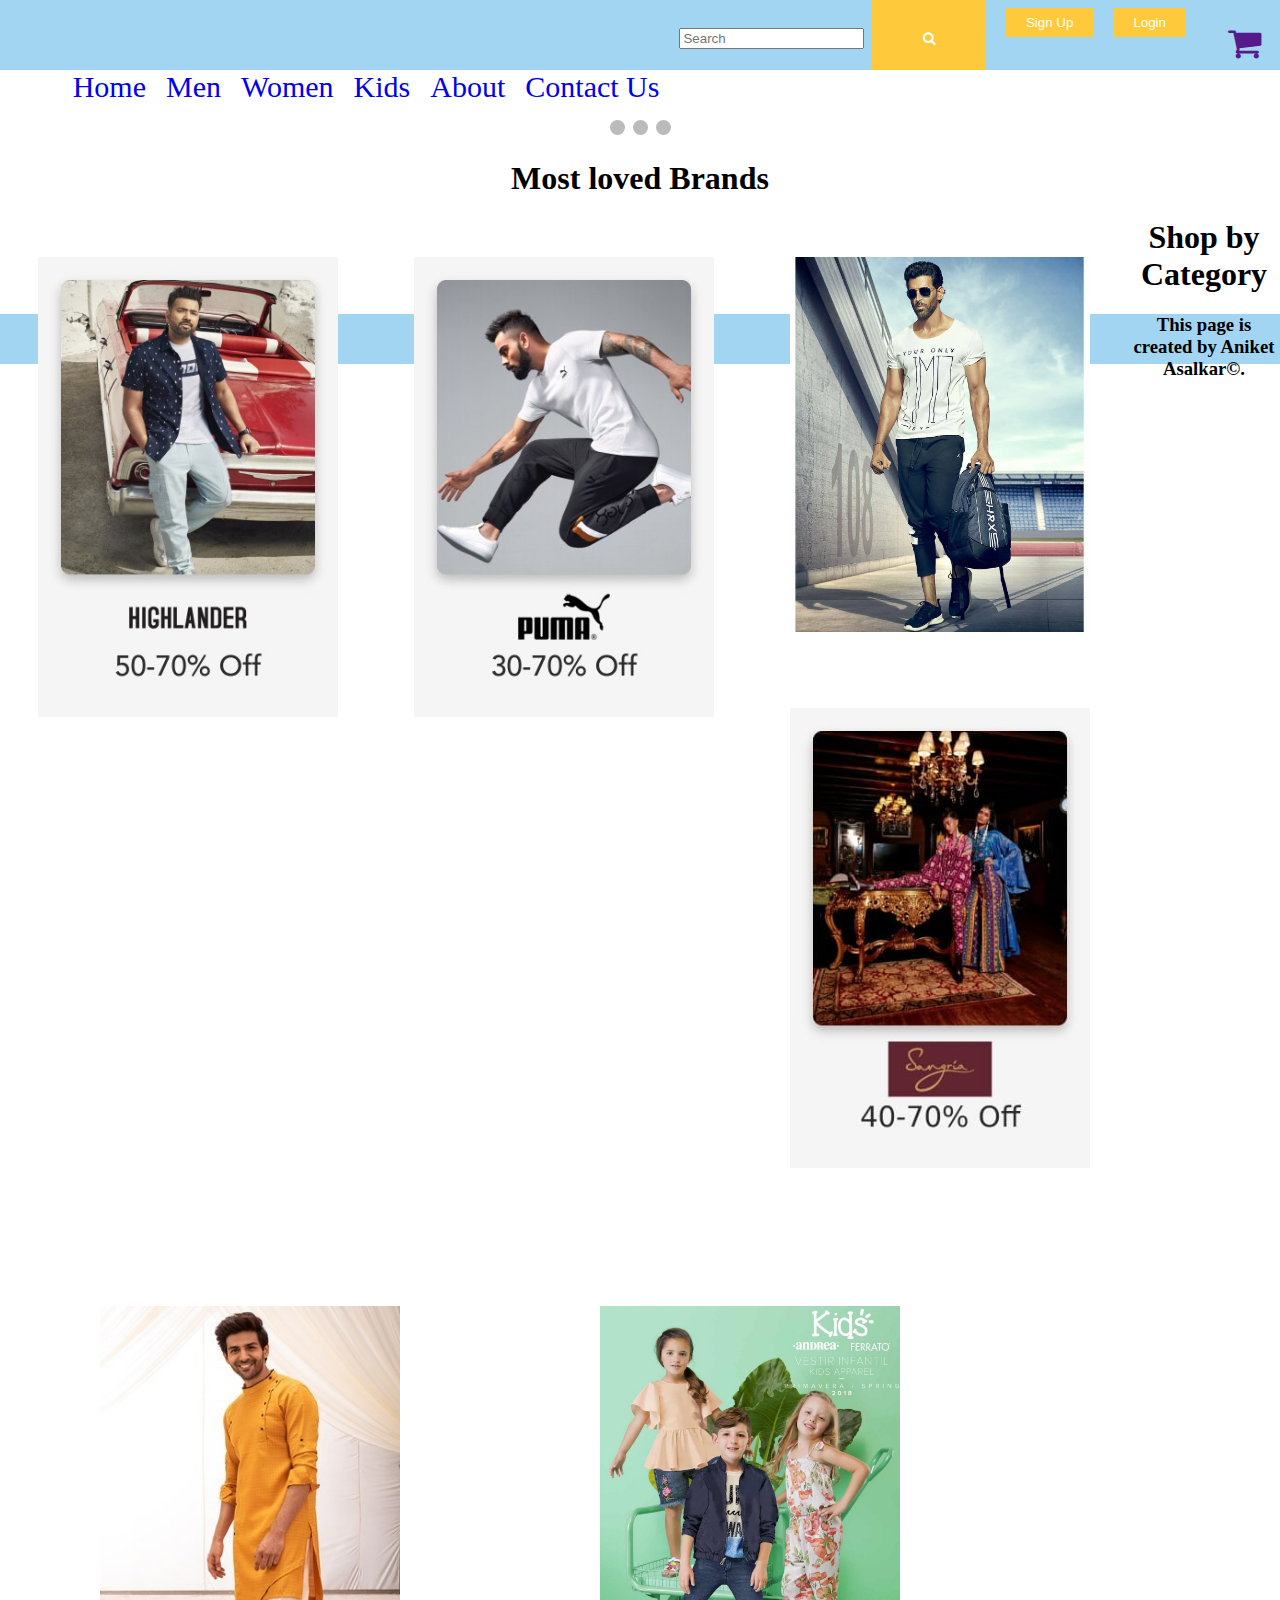
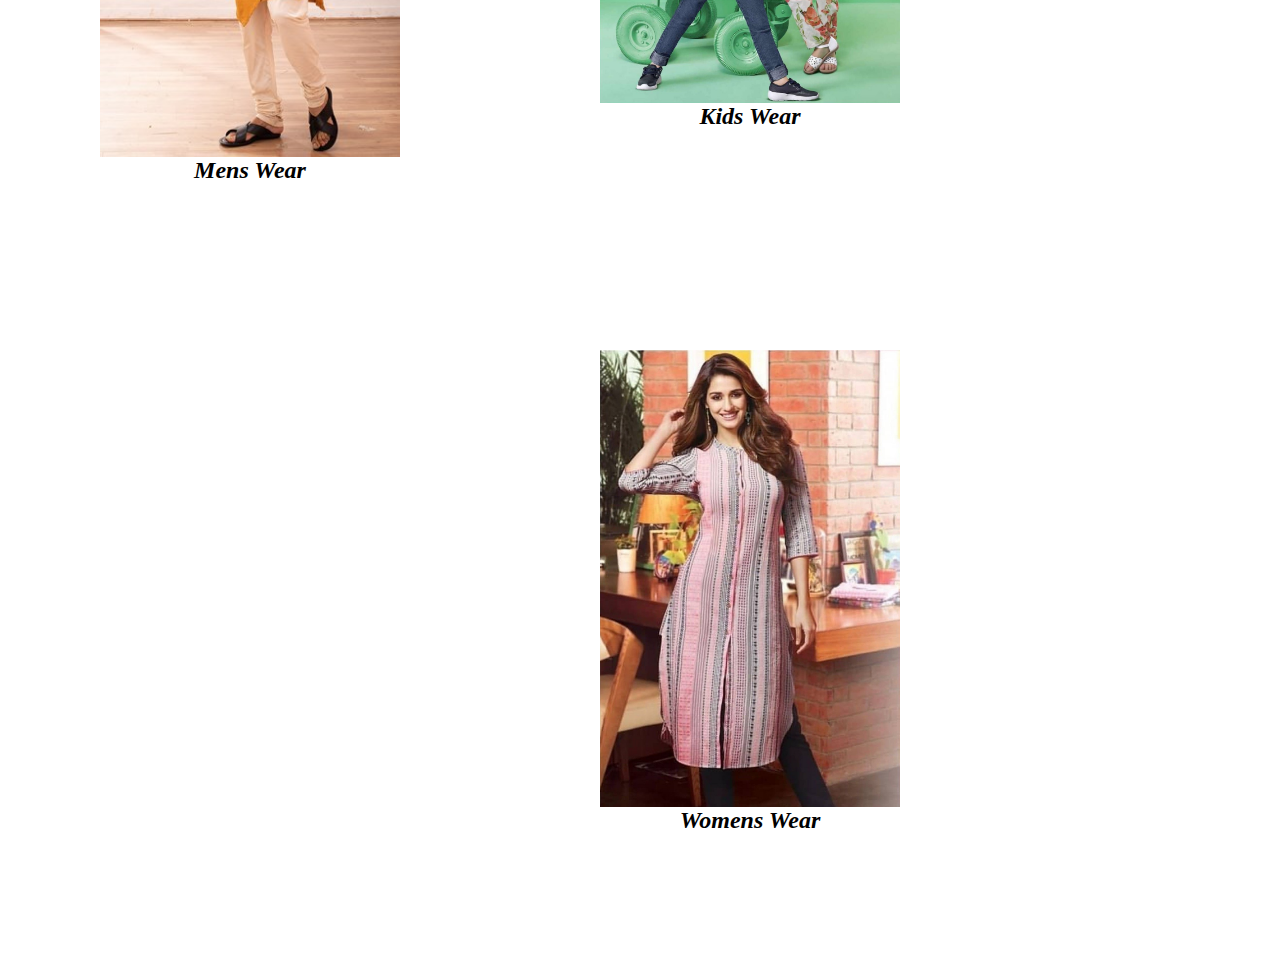
<file: index.html>
<!DOCTYPE html>
<html>
<head>
	<title>Shopping Market</title>
	<meta charset="utf-8">
	<meta name="viewreport" content="width=device-width initial-scale=1 shrink-to-fit=no">
	<link rel="stylesheet" type="text/css" href="style.css">
	<link rel="stylesheet" href="https://cdnjs.cloudflare.com/ajax/libs/font-awesome/4.7.0/css/font-awesome.min.css">
</head>
<body>
  <script src="script.js"></script>
	<nav class="top">
    <a href="" class="fa fa-shopping-cart" style="font-size:36px"></a>
		<a href="#"><button class="Login" onclick="openloginform()">Login</button></a>
    <div class="login-popup" id="mylogin">
      <form class="form-container">
        <h1>Login</h1>

        <label for="email"><b>Email</b></label>
        <input type="text" placeholder="Enter Email"      name="email" required>

        <label for="pwd"><b>Password</b></label>
        <input type="password" placeholder="Enter Password" name="psw" required>

        <button type="submit" class="btn">Login</button>
        <button type="button" class="btn cancel" onclick="closeloginform()">Cancel</button>
      </form>
    </div>
		<a href="#"><button class="signup" onclick="opensignupform()">Sign Up</button></a>
    <div class="signup-popup" id="mysignup">
      <form class="form-container">
        <h1>Sign Up</h1>
        
        <label for="name"><b>Name</b></label>
        <input type="text" placeholder="Enter Name"      name="name" required>

        <label for="mobile"><b>Mobile</b></label>
        <input type="text" placeholder="Enter Mobile No"      name="mobile" required>

        <label for="email"><b>Email</b></label>
        <input type="text" placeholder="Enter Email"      name="email" required>

        <label for="pwd"><b>New Password</b></label>
        <input type="password" placeholder="Enter Password" name="psw" required>

        <label for="pwd"><b>Confirm Password</b></label>
        <input type="password" placeholder="Enter Password" name="psw" required>

        <button type="submit" class="btn">Create Account</button>
        <button type="button" class="btn cancel" onclick="closesignupform()">Cancel</button>
      </form>
    </div>


    <a href=" "<form class="example" >
    <input type="text" placeholder="Search" name="search">
    <button type="submit"><i class="fa fa-search"></i></button></a>
    </form>
	</nav>
	<nav class="menu">
		<a href="contactUs.html"> Contact Us</a>
    <a href="about.html"> About</a>
    <a href="kids.html"> Kids</a>
    <a href="women.html"> Women</a>
    <a href="men.html"> Men</a>
    <a href="#"> Home</a>
	</nav>
  <div class="slider">
		<div class="slides fade">
      <div class="numbertext">1 / 3</div>
			<img src="images/home/homeslider1.jpg" style="width:100%">
		</div>
		<div class="slides fade">
      <div class="numbertext">2 / 3</div>
			<img src="images/home/homeslider2.jpg" style="width:100%">
		</div>
    <div class="slides fade">
      <div class="numbertext">3 / 3</div>
			<img src="images/home/homeslider3.jpg" style="width:100%">
		</div>
    <a class="prev" onclick="plusSlides(-1)">&#10094;</a>
    <a class="next" onclick="plusSlides(1)">&#10095;</a>
	</div>
  <div style="text-align:center">
    <span class="dot" onclick="currentSlide(1)"></span>
    <span class="dot" onclick="currentSlide(2)"></span>
    <span class="dot" onclick="currentSlide(3)"></span>
  </div>
  <div class="brands">
		<h1>Most loved Brands</h1>
    <div class="inner">
      <a href="#"><img src="images/home/clothing home1.jpg"></a>
      <a href="#"><img src="images/home/clothing home2.jpg"></a>
      <a href="#"><img src="images/home/clothing home3.jpg"></a>
      <a href="#"><img src="images/home/clothing home5.jpg"></a>
    </div>
	</div>
  <div class="categ">
		<h1>Shop by Category</h1>
    <div class="inner">
      <a href="men.html"><img src="images/home/menswear.jpg"><h2>Mens Wear</h2></a>
      <a href="kids.html"><img src="images/home/kidswear.jpg"><h2>Kids Wear</h2></a>
      <a href="women.html"><img src="images/home/womenswear1.jpg"><h2>Womens Wear</h2></a>
    </div>
	</div>
  <div class="footer">
		<p>
			<h3>This page is created by Aniket Asalkar©.</h3>
		</p>
	</div>
</body>
</html>
</file>
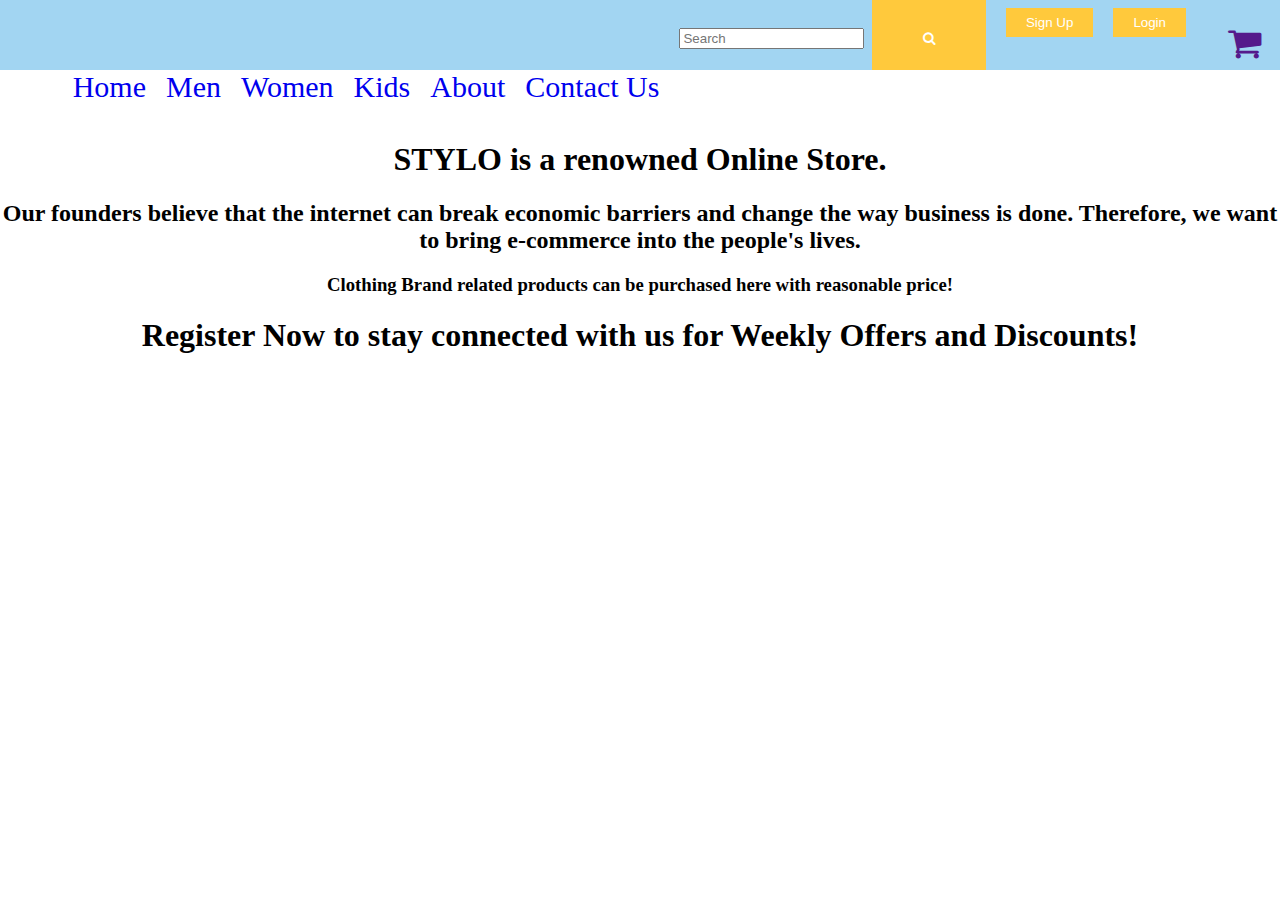
<file: about.html>
<!DOCTYPE html>
<html>
<head>
	<title>Shopping Market</title>
	<meta charset="utf-8">
	<meta name="viewreport" content="width=device-width initial-scale=1 shrink-to-fit=no">
	<link rel="stylesheet" type="text/css" href="style.css">
	<link rel="stylesheet" href="https://cdnjs.cloudflare.com/ajax/libs/font-awesome/4.7.0/css/font-awesome.min.css">
</head>
<body>
  <script src="script.js"></script>
	<nav class="top">
    <a href="" class="fa fa-shopping-cart" style="font-size:36px"></a>
		<a href="#"><button class="Login" onclick="openloginform()">Login</button></a>
    <div class="login-popup" id="mylogin">
      <form class="form-container">
        <h1>Login</h1>

        <label for="email"><b>Email</b></label>
        <input type="text" placeholder="Enter Email"      name="email" required>

        <label for="pwd"><b>Password</b></label>
        <input type="password" placeholder="Enter Password" name="psw" required>

        <button type="submit" class="btn">Login</button>
        <button type="button" class="btn cancel" onclick="closeloginform()">Cancel</button>
      </form>
    </div>
		<a href="#"><button class="signup" onclick="opensignupform()">Sign Up</button></a>
    <div class="signup-popup" id="mysignup">
      <form class="form-container">
        <h1>Sign Up</h1>
        
        <label for="name"><b>Name</b></label>
        <input type="text" placeholder="Enter Name"      name="name" required>

        <label for="mobile"><b>Mobile</b></label>
        <input type="text" placeholder="Enter Mobile No"      name="mobile" required>

        <label for="email"><b>Email</b></label>
        <input type="text" placeholder="Enter Email"      name="email" required>

        <label for="pwd"><b>New Password</b></label>
        <input type="password" placeholder="Enter Password" name="psw" required>

        <label for="pwd"><b>Confirm Password</b></label>
        <input type="password" placeholder="Enter Password" name="psw" required>

        <button type="submit" class="btn">Create Account</button>
        <button type="button" class="btn cancel" onclick="closesignupform()">Cancel</button>
      </form>
    </div>


    <a href=" "<form class="example" >
    <input type="text" placeholder="Search" name="search">
    <button type="submit"><i class="fa fa-search"></i></button></a>
    </form>
	</nav>
	<nav class="menu">
		<a href="contactUs.html"> Contact Us</a>
    <a href="#"> About</a>
    <a href="kids.html"> Kids</a>
    <a href="women.html"> Women</a>
    <a href="men.html"> Men</a>
    <a href="index.html"> Home</a>
	</nav>
  <div class="about">
    <h1> STYLO is a renowned Online Store.  </h1>
    <h2> Our founders believe that the internet can break economic barriers and change the way business is done. Therefore, we want to bring e-commerce into the people's lives. </h2> 
    <h3> Clothing Brand related products can be purchased here with reasonable price! </h3>

<h1> Register Now to stay connected with us for Weekly Offers and Discounts! </h1>
  </div>
</body>
</file>
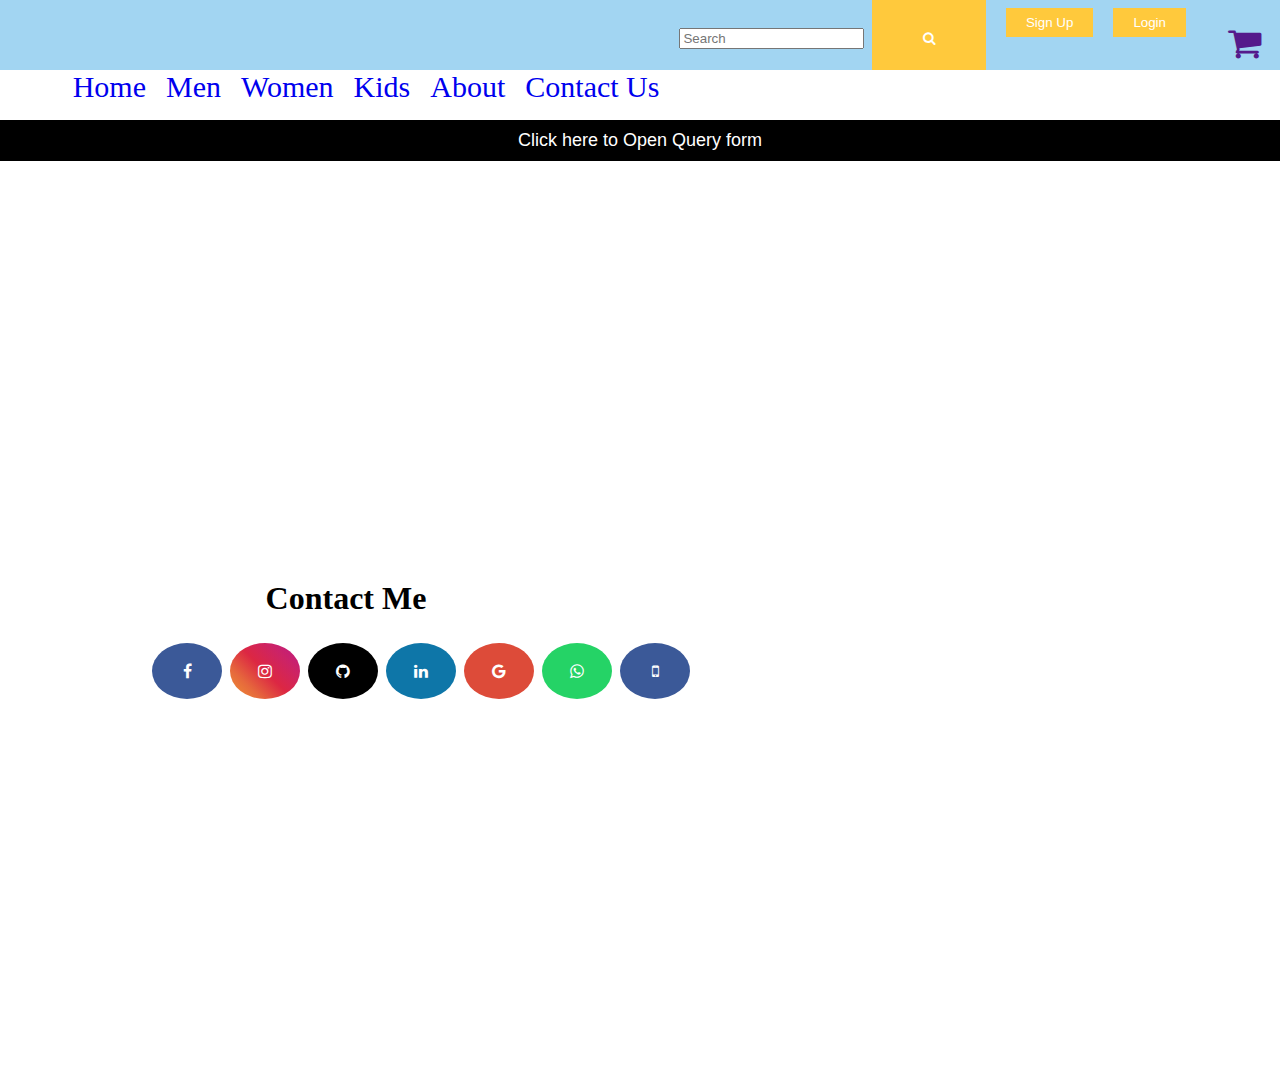
<file: contactUs.html>
<!DOCTYPE html>
<html>
<head>
	<title>Shopping Market</title>
	<meta charset="utf-8">
	<meta name="viewreport" content="width=device-width initial-scale=1 shrink-to-fit=no">
	<link rel="stylesheet" type="text/css" href="style.css">
	<link rel="stylesheet" href="https://cdnjs.cloudflare.com/ajax/libs/font-awesome/4.7.0/css/font-awesome.min.css">
</head>
<body>
  <script src="script.js"></script>
	<nav class="top">
    <a href="" class="fa fa-shopping-cart" style="font-size:36px"></a>
		<a href="#"><button class="Login" onclick="openloginform()">Login</button></a>
    <div class="login-popup" id="mylogin">
      <form class="form-container">
        <h1>Login</h1>

        <label for="email"><b>Email</b></label>
        <input type="text" placeholder="Enter Email"      name="email" required>

        <label for="pwd"><b>Password</b></label>
        <input type="password" placeholder="Enter Password" name="psw" required>

        <button type="submit" class="btn">Login</button>
        <button type="button" class="btn cancel" onclick="closeloginform()">Cancel</button>
      </form>
    </div>
		<a href="#"><button class="signup" onclick="opensignupform()">Sign Up</button></a>
    <div class="signup-popup" id="mysignup">
      <form class="form-container">
        <h1>Sign Up</h1>
        
        <label for="name"><b>Name</b></label>
        <input type="text" placeholder="Enter Name"      name="name" required>

        <label for="mobile"><b>Mobile</b></label>
        <input type="text" placeholder="Enter Mobile No"      name="mobile" required>

        <label for="email"><b>Email</b></label>
        <input type="text" placeholder="Enter Email"      name="email" required>

        <label for="pwd"><b>New Password</b></label>
        <input type="password" placeholder="Enter Password" name="psw" required>

        <label for="pwd"><b>Confirm Password</b></label>
        <input type="password" placeholder="Enter Password" name="psw" required>

        <button type="submit" class="btn">Create Account</button>
        <button type="button" class="btn cancel" onclick="closesignupform()">Cancel</button>
      </form>
    </div>


    <a href=" "<form class="example" >
    <input type="text" placeholder="Search" name="search">
    <button type="submit"><i class="fa fa-search"></i></button></a>
    </form>
	</nav>
	<nav class="menu">
		<a href="#"> Contact Us</a>
    <a href="about.html"> About</a>
    <a href="kids.html"> Kids</a>
    <a href="women.html"> Women</a>
    <a href="men.html"> Men</a>
    <a href="index.html"> Home</a>
	</nav>

  <button class="query" onclick="openqueryform()">Click here to Open Query form</button>
  <div class="query-popup" id="myquery">

    <form class="queryform-container">
        <h1>Query Form</h1>

        <label for="email"><b>Email</b></label>
        <input type="text" placeholder="Enter Email"      name="email" required>

        <label for="mob"><b>Mobile</b></label>
        <input type="number" placeholder="Enter Mobile" name="mob" required>

        <label for="query"><b>Query</b></label>
        <input type="text" placeholder="Enter your query" name="query" required>

        <button type="submit" class="btn" onclick="submitquery()">Submit</button>
        <button type="button" class="btn cancel" onclick="closequeryform()">Cancel</button>
    </form>
  </div>
  <div class="contacts" id="contacts">
		    <h1>Contact Me</h1>
		    <div class="inner">
                    <a href="https://www.facebook.com/profile.php?id=100009320206155/" class="fa fa-facebook"></a>
                    <a href="https://www.instagram.com/a_n_i_k_e_t_asalkar/" class="fa fa-instagram"></a>
                    <a href="https://github.com/aniket519" class="fa fa-github"></a>
                    <a href="https://www.linkedin.com/in/aniket-asalkar-30b275190/" class="fa fa-linkedin"></a>
                    <a href="mailto:asalkaraniket.18@gmail.com" class="fa fa-google"></a>
                    <a href="https://api.whatsapp.com/send?phone=918459634734&amp;text=Hi there! I have a question :)" class="fa fa-whatsapp"></a>
                    <a href="tel:08459634734" class="fa fa-mobile"></a>
		    </div>
	    </div>
</body>
</file>
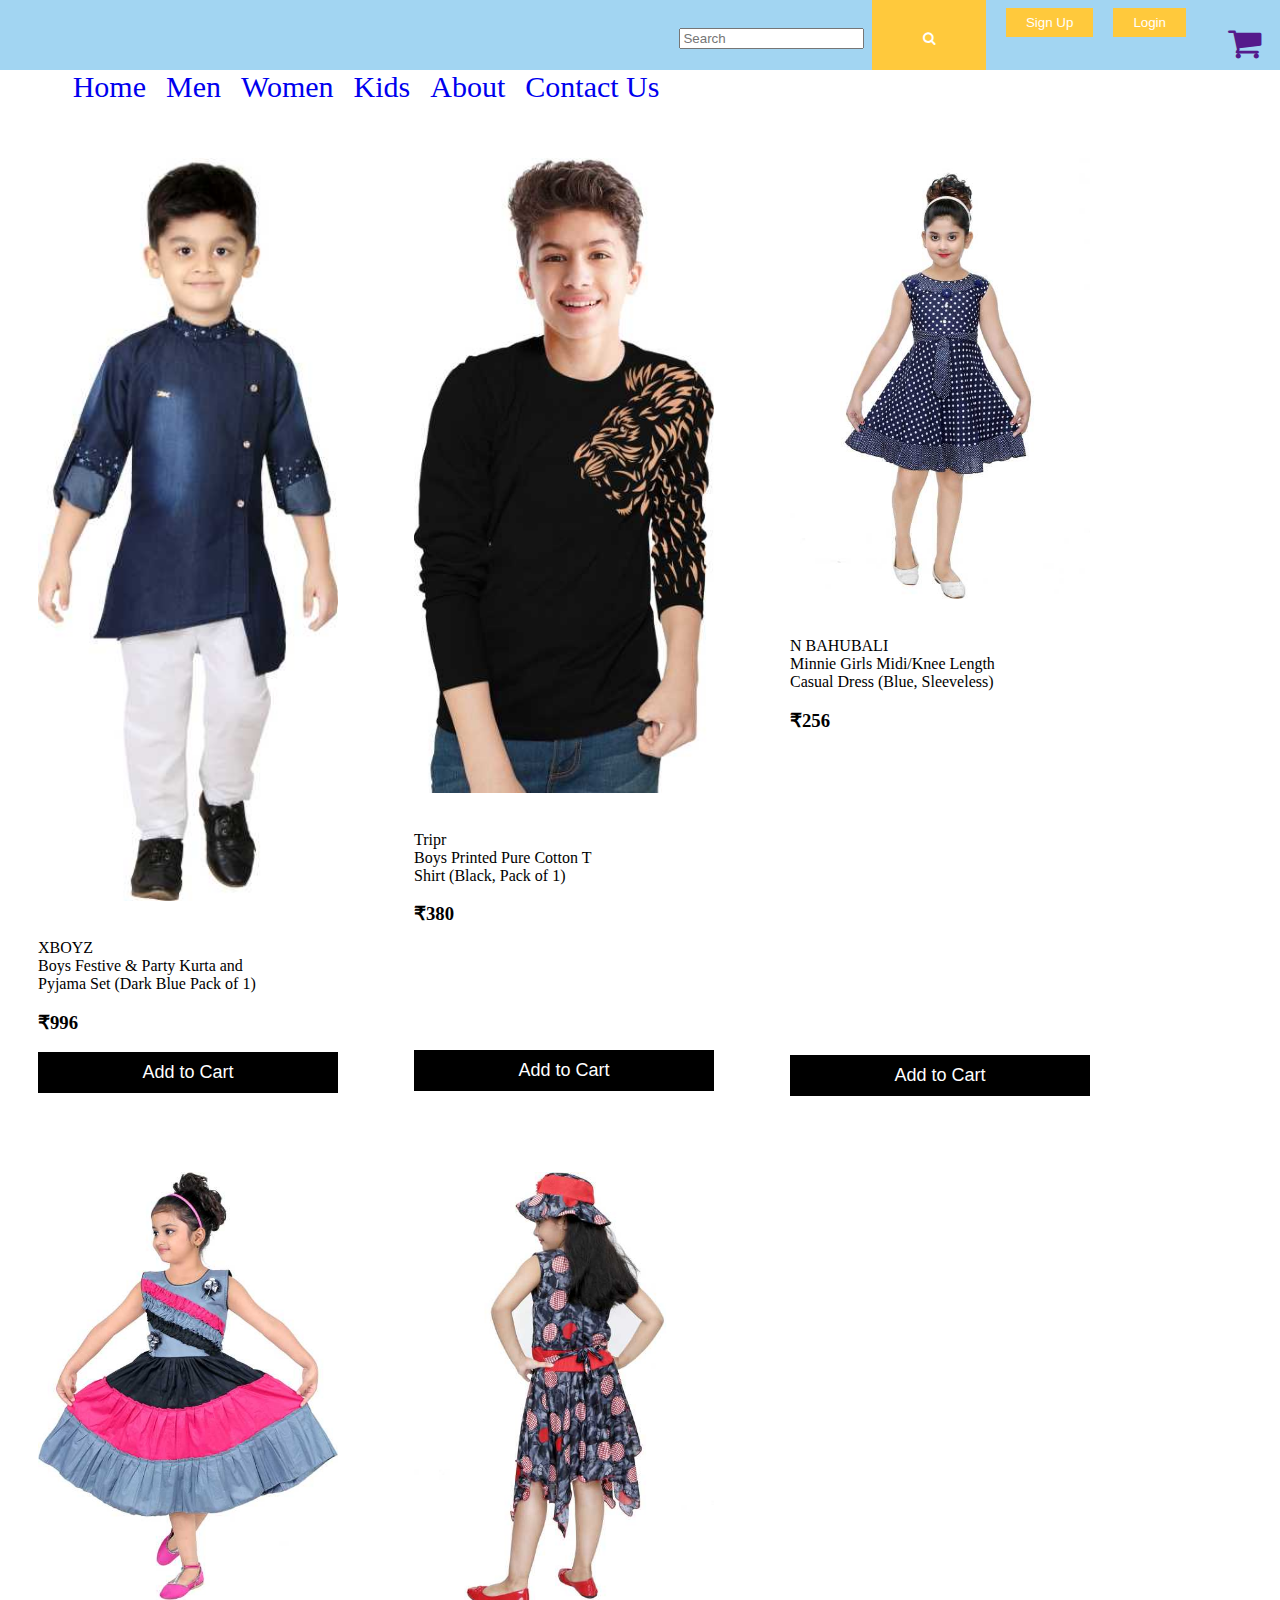
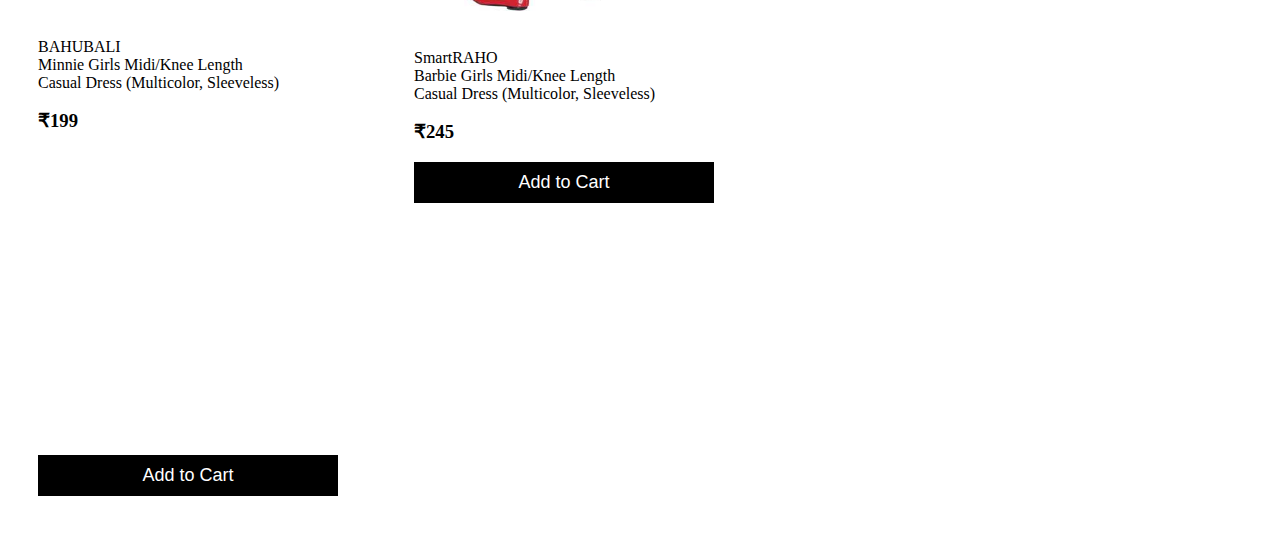
<file: kids.html>
<!DOCTYPE html>
<html>
<head>
	<title>Shopping Market</title>
	<meta charset="utf-8">
	<meta name="viewreport" content="width=device-width initial-scale=1 shrink-to-fit=no">
	<link rel="stylesheet" type="text/css" href="style.css">
	<link rel="stylesheet" href="https://cdnjs.cloudflare.com/ajax/libs/font-awesome/4.7.0/css/font-awesome.min.css">
</head>
<body>
  <script src="script.js"></script>
	<nav class="top">
    <a href="" class="fa fa-shopping-cart" style="font-size:36px"></a>
		<a href="#"><button class="Login" onclick="openloginform()">Login</button></a>
    <div class="login-popup" id="mylogin">
      <form class="form-container">
        <h1>Login</h1>

        <label for="email"><b>Email</b></label>
        <input type="text" placeholder="Enter Email"      name="email" required>

        <label for="pwd"><b>Password</b></label>
        <input type="password" placeholder="Enter Password" name="psw" required>

        <button type="submit" class="btn">Login</button>
        <button type="button" class="btn cancel" onclick="closeloginform()">Cancel</button>
      </form>
    </div>
		<a href="#"><button class="signup" onclick="opensignupform()">Sign Up</button></a>
    <div class="signup-popup" id="mysignup">
      <form class="form-container">
        <h1>Sign Up</h1>
        
        <label for="name"><b>Name</b></label>
        <input type="text" placeholder="Enter Name"      name="name" required>

        <label for="mobile"><b>Mobile</b></label>
        <input type="text" placeholder="Enter Mobile No"      name="mobile" required>

        <label for="email"><b>Email</b></label>
        <input type="text" placeholder="Enter Email"      name="email" required>

        <label for="pwd"><b>New Password</b></label>
        <input type="password" placeholder="Enter Password" name="psw" required>

        <label for="pwd"><b>Confirm Password</b></label>
        <input type="password" placeholder="Enter Password" name="psw" required>

        <button type="submit" class="btn">Create Account</button>
        <button type="button" class="btn cancel" onclick="closesignupform()">Cancel</button>
      </form>
    </div>


    <a href=" "<form class="example" >
    <input type="text" placeholder="Search" name="search">
    <button type="submit"><i class="fa fa-search"></i></button></a>
    </form>
	</nav>
	<nav class="menu">
		<a href="contactUs.html"> Contact Us</a>
    <a href="about.html"> About</a>
    <a href="#"> Kids</a>
    <a href="women.html"> Women</a>
    <a href="men.html"> Men</a>
    <a href="index.html"> Home</a>
	</nav>
  <div class="items">
    <div class="inner">
      <img src="images/kids/kids1.jpeg"> 
        <p>
          <br>
          XBOYZ <br>
          Boys Festive & Party Kurta and <br>Pyjama Set  (Dark Blue Pack of 1)<br>
          <h3>₹996</h3>
        </p>
      <a ><button class="addtocart" onclick="addedcart(1)">Add to Cart</button></a>
      
    </div>

    <div class="inner">
      <img src="images/kids/kids2.jpeg">
        <p>
          <br>
          Tripr <br>
          Boys Printed Pure Cotton T <br>Shirt  (Black, Pack of 1)<br>
          <h3>₹380</h3> <br>
          <br>
          <br>
          <br>
          <br>
        </p>
        <a ><button class="addtocart" onclick="addedcart(1)">Add to Cart</button></a>
    </div>
    
    <div class="inner">
      <img src="images/kids/kids3.jpeg">
        <p>
          <br>
          N BAHUBALI <br>
          Minnie Girls Midi/Knee Length <br>Casual Dress  (Blue, Sleeveless)<br>
          <h3>₹256</h3> <br>
          <br><br><br><br><br><br><br>
          <br><br><br><br><br><br><br><br>
        </p>
        <a ><button class="addtocart" onclick="addedcart(1)">Add to Cart</button></a>
    </div>

    <div class="inner">
      <img src="images/kids/kids4.jpeg">
        <p>
          <br>
          BAHUBALI <br>
          Minnie Girls Midi/Knee Length <br>Casual Dress  (Multicolor, Sleeveless)<br>
          <h3>₹199</h3><br>
          <br><br><br><br><br><br><br>
          <br><br><br><br><br><br><br><br>
        </p>
        <a ><button class="addtocart" onclick="addedcart(1)">Add to Cart</button></a>
    </div>

    <div class="inner">
      <img src="images/kids/kids5.jpeg">
        <p>
          <br>
          SmartRAHO <br>
          Barbie Girls Midi/Knee Length <br>Casual Dress  (Multicolor, Sleeveless)<br>
          <h3>₹245</h3> 
        </p>
        <a ><button class="addtocart" onclick="addedcart(1)">Add to Cart</button></a>
    </div>
  </div>
</body>
</file>
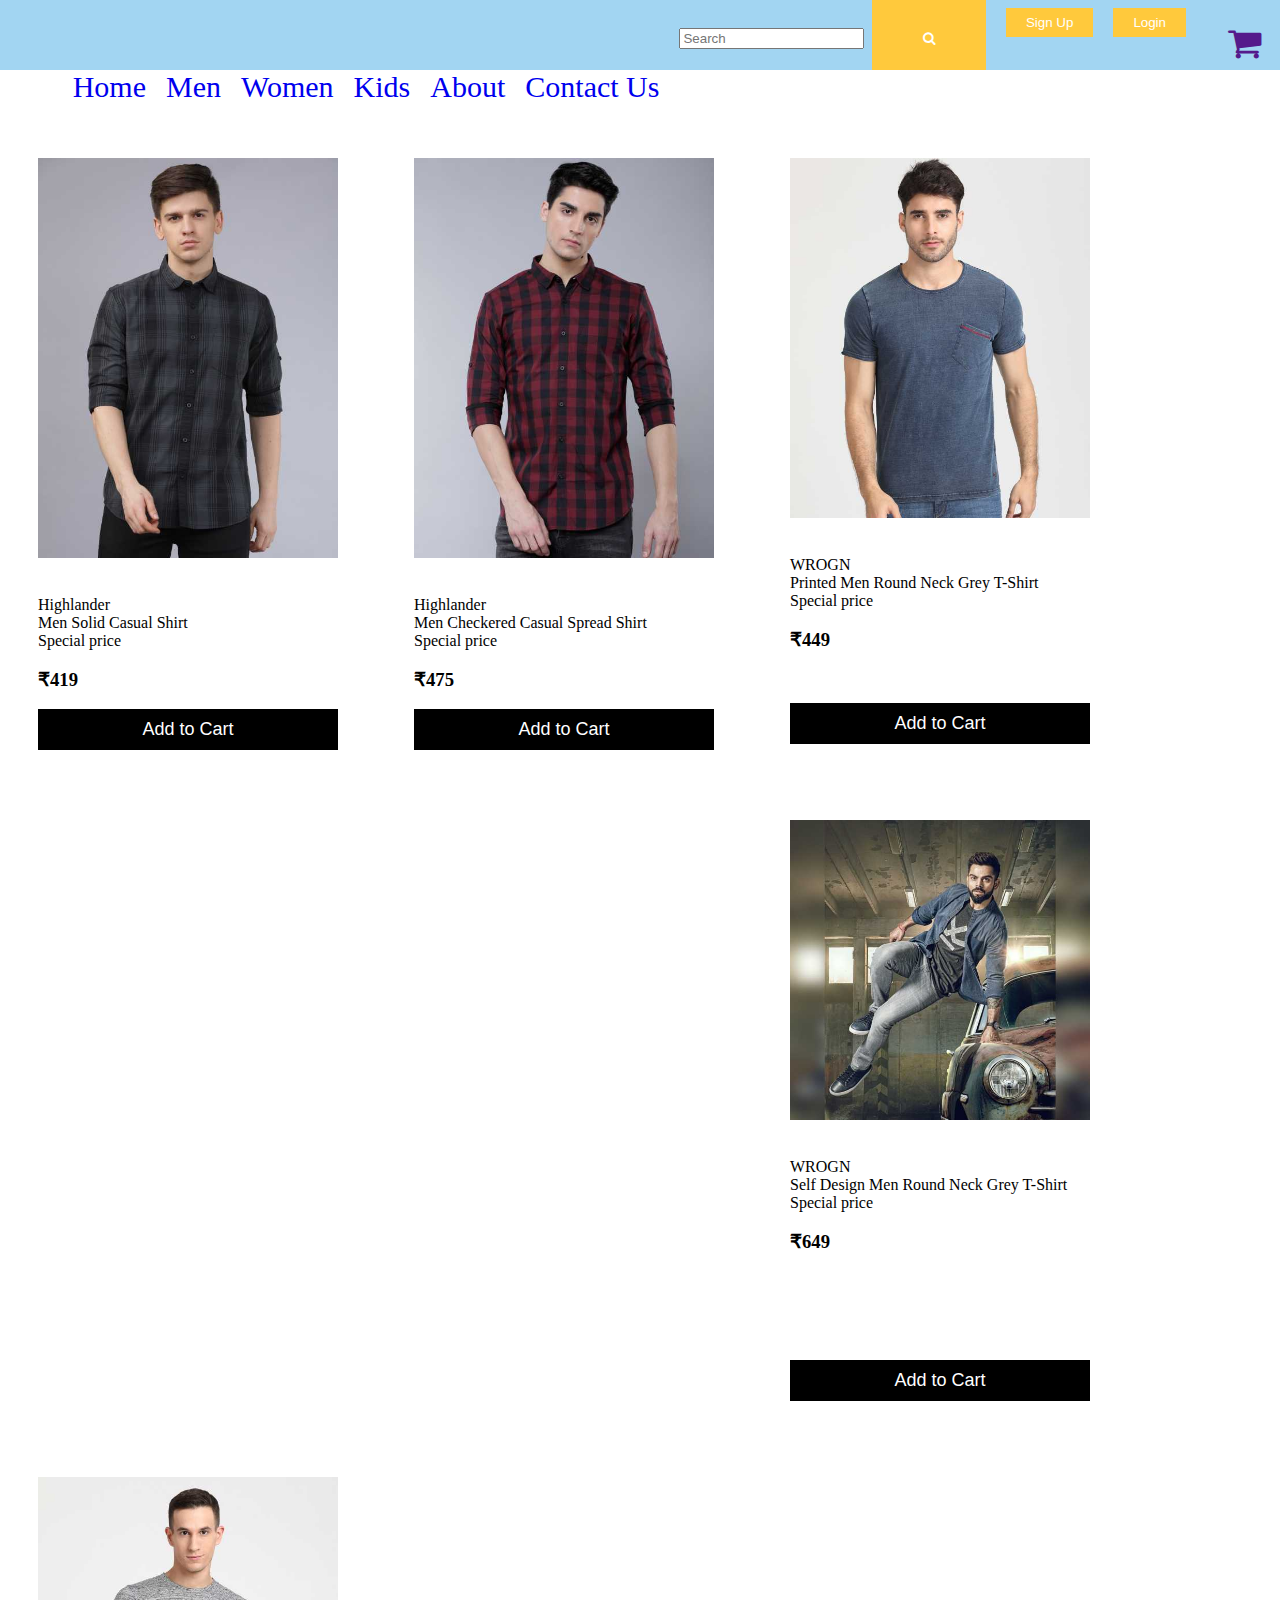
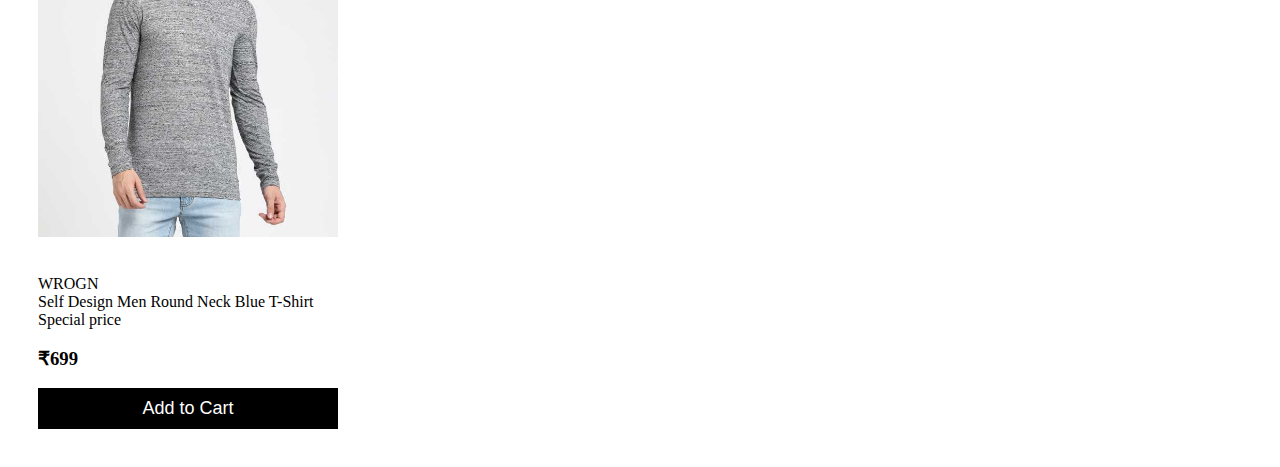
<file: men.html>
<!DOCTYPE html>
<html>
<head>
	<title>Shopping Market</title>
	<meta charset="utf-8">
	<meta name="viewreport" content="width=device-width initial-scale=1 shrink-to-fit=no">
	<link rel="stylesheet" type="text/css" href="style.css">
	<link rel="stylesheet" href="https://cdnjs.cloudflare.com/ajax/libs/font-awesome/4.7.0/css/font-awesome.min.css">
</head>
<body>
  <script src="script.js"></script>
	<nav class="top">
    <a href="" class="fa fa-shopping-cart" style="font-size:36px"></a>
		<a href="#"><button class="Login" onclick="openloginform()">Login</button></a>
    <div class="login-popup" id="mylogin">
      <form class="form-container">
        <h1>Login</h1>

        <label for="email"><b>Email</b></label>
        <input type="text" placeholder="Enter Email"      name="email" required>

        <label for="pwd"><b>Password</b></label>
        <input type="password" placeholder="Enter Password" name="psw" required>

        <button type="submit" class="btn">Login</button>
        <button type="button" class="btn cancel" onclick="closeloginform()">Cancel</button>
      </form>
    </div>
		<a href="#"><button class="signup" onclick="opensignupform()">Sign Up</button></a>
    <div class="signup-popup" id="mysignup">
      <form class="form-container">
        <h1>Sign Up</h1>
        
        <label for="name"><b>Name</b></label>
        <input type="text" placeholder="Enter Name"      name="name" required>

        <label for="mobile"><b>Mobile</b></label>
        <input type="text" placeholder="Enter Mobile No"      name="mobile" required>

        <label for="email"><b>Email</b></label>
        <input type="text" placeholder="Enter Email"      name="email" required>

        <label for="pwd"><b>New Password</b></label>
        <input type="password" placeholder="Enter Password" name="psw" required>

        <label for="pwd"><b>Confirm Password</b></label>
        <input type="password" placeholder="Enter Password" name="psw" required>

        <button type="submit" class="btn">Create Account</button>
        <button type="button" class="btn cancel" onclick="closesignupform()">Cancel</button>
      </form>
    </div>
    <a href=" "<form class="example" >
    <input type="text" placeholder="Search" name="search">
    <button type="submit"><i class="fa fa-search"></i></button></a>
    </form>
	</nav>
	<nav class="menu">
		<a href="contactUs.html"> Contact Us</a>
    <a href="about.html"> About</a>
    <a href="kids.html"> Kids</a>
    <a href="women.html"> Women</a>
    <a href="#"> Men</a>
    <a href="index.html"> Home</a>
	</nav>
  <div class="items">
    <div class="inner">
      <img src="images/men/highlander1.jpeg"> 
        <p>
          <br>
          Highlander <br>
          Men Solid Casual Shirt<br>
          Special price <br>
          <h3>₹419</h3>
        </p>
      <a ><button class="addtocart" onclick="addedcart(1)">Add to Cart</button></a>
    </div>

    <div class="inner">
      <img src="images/men/highlander4.jpeg">
        <p>
          <br>
          Highlander <br>
          Men Checkered Casual Spread Shirt<br>
          Special price<br>
          <h3>₹475</h3> 
        </p>
        <a ><button class="addtocart" onclick="addedcart(1)">Add to Cart</button></a>
    </div>
    
    <div class="inner">
      <img src="images/men/wrogn1.jpeg">
        <p>
          <br>
          WROGN <br>
          Printed Men Round Neck Grey T-Shirt <br>
          Special price <br>
          <h3>₹449</h3> 
          <br>
        </p>
        <a ><button class="addtocart" onclick="addedcart(1)">Add to Cart</button></a>
    </div>

    <div class="inner">
      <img src="images/men/wrogn2.jpeg">
        <p>
          <br>
          WROGN<br> 
          Self Design Men Round Neck Grey T-Shirt<br>
          Special price<br>
          <h3>₹649</h3>
          <br>
          <br>
          <br>
          <br>
        </p>
        <a ><button class="addtocart" onclick="addedcart(1)">Add to Cart</button></a>
    </div>

    <div class="inner">
      <img src="images/men/wrogn3.jpeg">
        <p>
          <br>
          WROGN <br>
          Self Design Men Round Neck Blue T-Shirt <br>
          Special price <br>
          <h3>₹699</h3> 
        </p>
        <a ><button class="addtocart" onclick="addedcart(1)">Add to Cart</button></a>
    </div>
  </div>
</body>
</file>
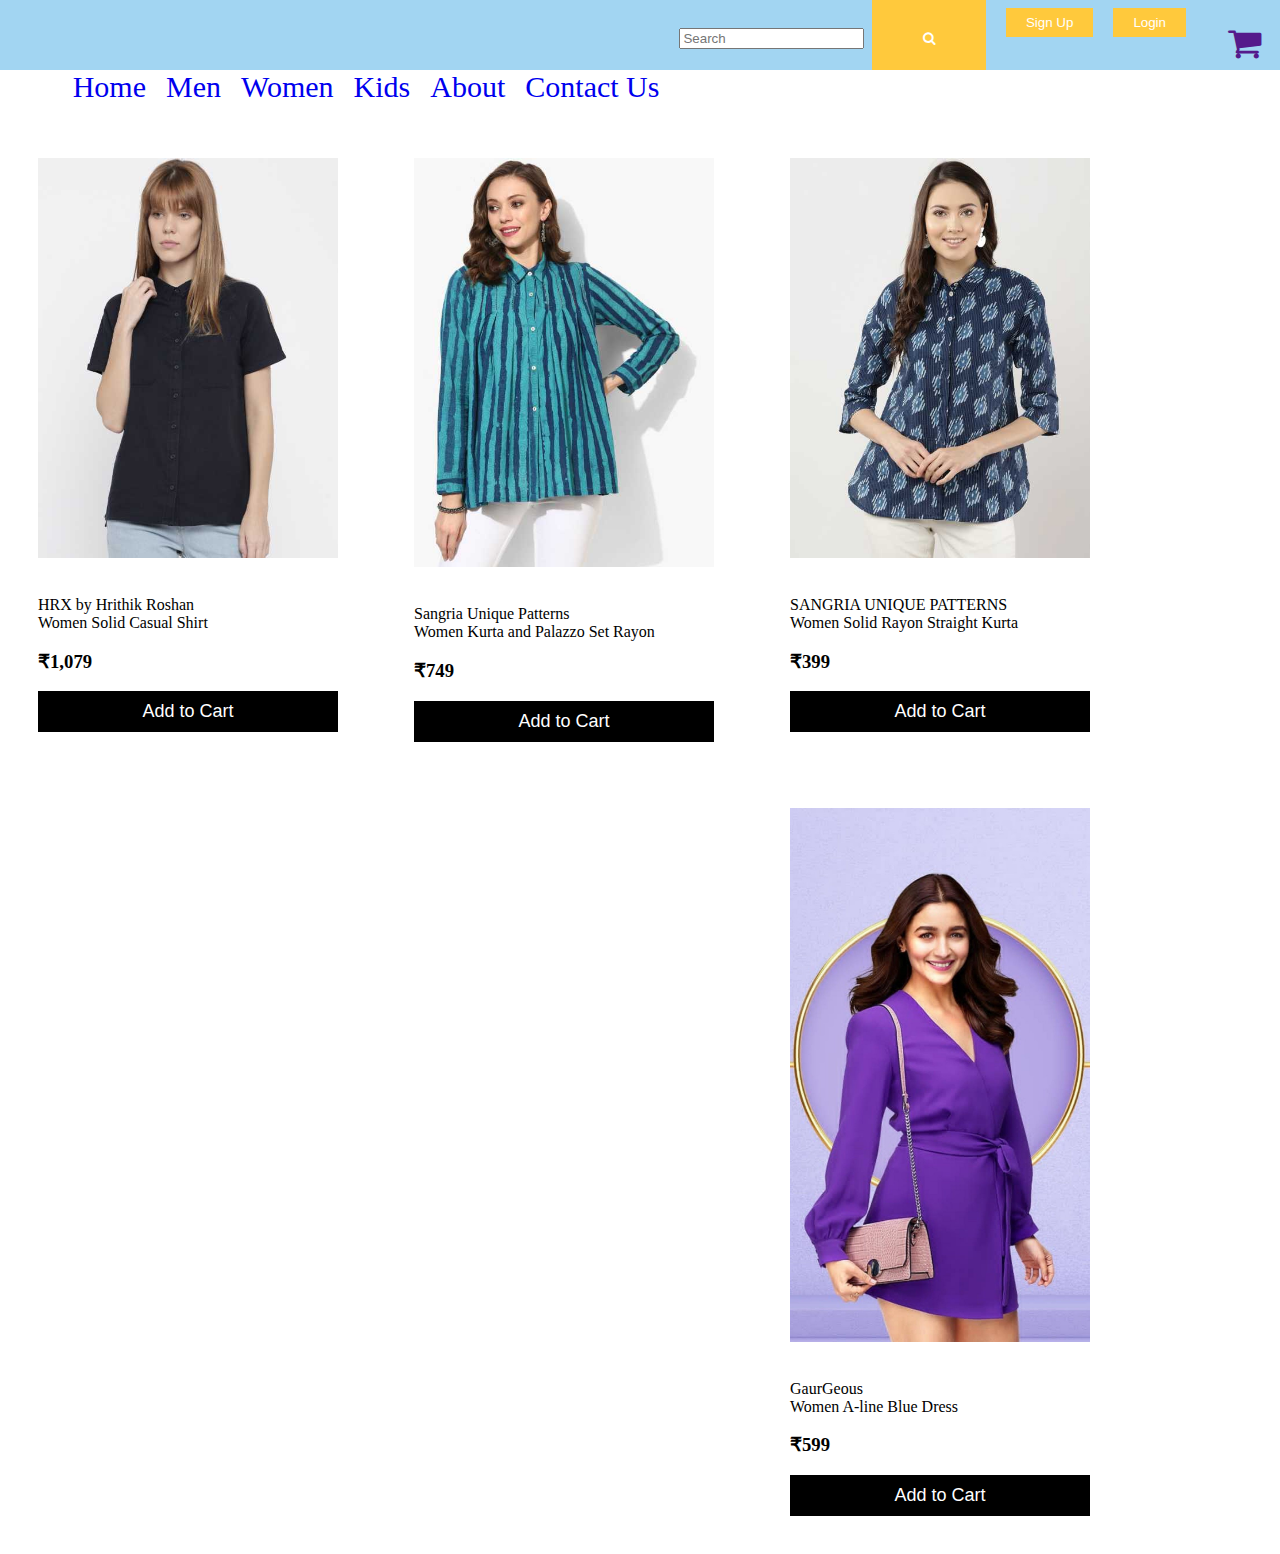
<file: women.html>
<!DOCTYPE html>
<html>
<head>
	<title>Shopping Market</title>
	<meta charset="utf-8">
	<meta name="viewreport" content="width=device-width initial-scale=1 shrink-to-fit=no">
	<link rel="stylesheet" type="text/css" href="style.css">
	<link rel="stylesheet" href="https://cdnjs.cloudflare.com/ajax/libs/font-awesome/4.7.0/css/font-awesome.min.css">
</head>
<body>
  <script src="script.js"></script>
	<nav class="top">
    <a href="" class="fa fa-shopping-cart" style="font-size:36px"></a>
		<a href="#"><button class="Login" onclick="openloginform()">Login</button></a>
    <div class="login-popup" id="mylogin">
      <form class="form-container">
        <h1>Login</h1>

        <label for="email"><b>Email</b></label>
        <input type="text" placeholder="Enter Email"      name="email" required>

        <label for="pwd"><b>Password</b></label>
        <input type="password" placeholder="Enter Password" name="psw" required>

        <button type="submit" class="btn">Login</button>
        <button type="button" class="btn cancel" onclick="closeloginform()">Cancel</button>
      </form>
    </div>
		<a href="#"><button class="signup" onclick="opensignupform()">Sign Up</button></a>
    <div class="signup-popup" id="mysignup">
      <form class="form-container">
        <h1>Sign Up</h1>
        
        <label for="name"><b>Name</b></label>
        <input type="text" placeholder="Enter Name"      name="name" required>

        <label for="mobile"><b>Mobile</b></label>
        <input type="text" placeholder="Enter Mobile No"      name="mobile" required>

        <label for="email"><b>Email</b></label>
        <input type="text" placeholder="Enter Email"      name="email" required>

        <label for="pwd"><b>New Password</b></label>
        <input type="password" placeholder="Enter Password" name="psw" required>

        <label for="pwd"><b>Confirm Password</b></label>
        <input type="password" placeholder="Enter Password" name="psw" required>

        <button type="submit" class="btn">Create Account</button>
        <button type="button" class="btn cancel" onclick="closesignupform()">Cancel</button>
      </form>
    </div>
    <a href=" "<form class="example" >
    <input type="text" placeholder="Search" name="search">
    <button type="submit"><i class="fa fa-search"></i></button></a>
    </form>
	</nav>
	<nav class="menu">
		<a href="contactUs.html"> Contact Us</a>
    <a href="about.html"> About</a>
    <a href="kids.html"> Kids</a>
    <a href="#"> Women</a>
    <a href="men.html"> Men</a>
    <a href="index.html"> Home</a>
	</nav>

  <div class="items">
    <div class="inner">
      <img src="images/women/hrx3.jpeg"> 
        <p>
          <br>
          HRX by Hrithik Roshan <br>
          Women Solid Casual Shirt<br>
          <h3>₹1,079</h3>   
        </p>
        <a ><button class="addtocart" onclick="addedcart(1)">Add to Cart</button></a> 
    </div>

    <div class="inner">
      <img src="images/women/sangria3.jpeg"> 
        <p>
          <br>
          Sangria Unique Patterns <br>
          Women Kurta and Palazzo Set Rayon<br>
          <h3>₹749</h3>
        </p>
        <a ><button class="addtocart" onclick="addedcart(1)">Add to Cart</button></a> 
    </div>

    <div class="inner">
      <img src="images/women/sangria5.jpeg"> 
        <p>
          <br>
          SANGRIA UNIQUE PATTERNS <br>
          Women Solid Rayon Straight Kurta <br>
          <h3>₹399</h3>  
        </p>
        <a ><button class="addtocart" onclick="addedcart(1)">Add to Cart</button></a> 
    </div>

    <div class="inner">
      <img src="images/women/womenswear.jpg"> 
        <p>
          <br>
          GaurGeous <br>
          Women A-line Blue Dress<br>
          <h3>₹599</h3>
        </p>
        <a ><button class="addtocart" onclick="addedcart(1)">Add to Cart</button></a>
    </div>
  </div>
</body>
</file>
<file: style.css>
body{
	margin: 0px auto;
  width: 100%;
}
.top{
	background-color: #a2d5f2;
	width: 100%;
	height: 70px;
  position: relative;
}
.top a:hover ,.menu a:hover {
  opacity: 0.7;
}
.top a,.menu a{
	padding-right: 20px;
	float: right;
	font-size: 30px;
	text-decoration: none;
}
.top a button {
  padding: 7px 20px;
  color: white;
  background-color: #ffc93c;
  border: none;
}
.menu{
	background-color: white;
	width: 100%;
	height: 50px;
  position: relative;
}
/*image slider*/
.slider{
  /*max-width: 1000px;*/
  position: relative;
  margin: auto;
}
.slides{
  display: none;
}
.prev, .next {
  cursor: pointer;
  position: absolute;
  top: 50%;
  width: auto;
  margin-top: -22px;
  padding: 16px;
  color: white;
  font-weight: bold;
  font-size: 18px;
  transition: 0.6s ease;
  border-radius: 0 3px 3px 0;
  user-select: none;
}
.prev:hover, .next:hover {
  background-color: rgba(0,0,0,0.8);
}
.next {
  right: 0;
  border-radius: 3px 0 0 3px;
}
.numbertext {
  color: #f2f2f2;
  font-size: 20px;
  padding: 8px 12px;
  position: absolute;
  top: 0;
}
.dot {
  cursor: pointer;
  height: 15px;
  width: 15px;
  margin: 0 2px;
  background-color: #bbb;
  border-radius: 50%;
  display: inline-block;
  transition: background-color 0.6s ease;
}

.active, .dot:hover {
  background-color: #717171;
}
.fade {
  -webkit-animation-name: fade;
  -webkit-animation-duration: 1.5s;
  animation-name: fade;
  animation-duration: 1.5s;
}

@-webkit-keyframes fade {
  from {opacity: .4}
  to {opacity: 1}
}

@keyframes fade {
  from {opacity: .4}
  to {opacity: 1}
}

.brands h1 ,.categ h1{
  text-align: center;
}
.brands .inner {
  text-align: center;
}
.brands .inner a {
  padding: 38px;
  float: left;
  /*text-align: center;*/
}
.brands .inner a img ,.categ .inner a img{
  float: left;
  width: 300px;
  height: auto;
  /*text-align: center;*/
}
.categ .inner a {
  padding: 100px;
  float: left;
  text-decoration: none;
  font-style: italic;
  color: black;
}
.categ .inner {
  text-align: center;
  /*display: block;
  margin-left: auto;
  margin-right: auto;*/
  width: 100%;
}
.categ {
  display: block;
  margin-left: auto;
  margin-right: auto;
}

.footer {
  /*padding-top: 10px;
  padding-bottom: 10px;*/
  display: block;
  background-color: #a2d5f2; 
  text-align: center;
  height: 50px;
}

form.example input[type=text] {
  padding: 10px;
  font-size: 17px;
  border: 1px solid grey;
  float: left;
  width: 80%;
  background: #f1f1f1;
}

/* Style the submit button */
form.example button {
  float: left;
  width: 20%;
  padding: 10px;
  background: #2196F3;
  color: white;
  font-size: 17px;
  border: 1px solid grey;
  border-left: none; /* Prevent double borders */
  /*cursor: pointer;*/
}

form.example button:hover {
  background: #0b7dda;
}

/* Clear floats */
form.example::after {
  content: "";
  clear: both;
  display: table;
}
/*Login Popup*/
.top .login-popup ,.top .signup-popup {
  display: none;
  position: fixed;
  right: 15px;
  border: 3px solid #f1f1f1;
  z-index: 9;
}

/* Add styles to the form container */
.top .form-container {
  max-width: 300px;
  padding: 10px;
  background-color: white;
}

/* Full-width input fields */
.top .form-container input[type=text], .form-container input[type=password] {
  width: 100%;
  padding: 15px;
  margin: 5px 0 22px 0;
  border: none;
  background: #f1f1f1;
}

/* When the inputs get focus, do something */
.top .form-container input[type=text]:focus, .form-container input[type=password]:focus {
  background-color: #ddd;
  outline: none;
}

/* Set a style for the submit/login button */
.top .form-container .btn {
  background-color: #4CAF50;
  color: white;
  padding: 16px 20px;
  border: none;
  cursor: pointer;
  width: 100%;
  margin-bottom:10px;
  opacity: 0.8;
}

/* Add a red background color to the cancel button */
.top .form-container .cancel {
  background-color: red;
}

/* Add some hover effects to buttons */
.top .form-container .btn:hover {
  opacity: 1;
}

/*for men.html*/
.items .inner img{
  width: 300px;
  height: auto;
}
.items .inner img p{
  font-size: 16px;
}
.items .inner{
  float: left;
  padding: 38px;
}
.items .inner button, .query {
  border: none;
  outline: 0;
  padding: 10px;
  color:white;
  background-color: #000;
  text-align: center;
  cursor: pointer;
  width: 100%;
  font-size: 18px;
}

.items .inner p button:hover {
  opacity: 0.7;
}

//Query form in contact us page//
.query {
  border: none;
  outline: 0;
  padding: 15px 32px;
  color:white;
  background-color: #000;
  text-align: center;
  display: inline-block;
  width: 100%;
  font-size: 18px;
  width: 50%;
}
.query-popup {
  width:60%;
  text-align: center;
  display: none;
  position: fixed;
  right: 15px;
  border: 3px solid #f1f1f1;
  z-index: 9;
}
.queryform-container {
  max-width: 300px;
  padding: 10px;
  background-color: white;
}
.queryform-container input[type=text],.queryform-container input[type=number]{
  width: 100%;
  padding: 15px;
  margin: 5px 0 22px 0;
  border: none;
  background: #f1f1f1;
}
.queryform-container input[type=text]:focus, .queryform-container input[type=number] {
  background-color: #ddd;
  outline: none;
}
.queryform-container .btn {
  background-color: #4CAF50;
  color: white;
  padding: 16px 20px;
  border: none;
  cursor: pointer;
  width: 100%;
  margin-bottom:10px;
  opacity: 0.8;
}
.queryform-container .cancel {
  background-color: red;
}

/* Add some hover effects to buttons */
.queryform-container .btn:hover {
  opacity: 1;
}

/*contact logos*/
.contacts{
    height: 100vh;
    width: 100%;
    margin: 0px;
    padding-top: 20px;
    text-align: center;
    display: table-cell;
    vertical-align: middle;
}
.contacts .inner {
  text-align: center;
  display: table-cell;
  vertical-align: middle;
  padding-left: 150px;
}
.fa{
	 padding: 20px;
    font-size: 30px;
    width: 30px;
    height: auto;
    text-align: center;
    text-decoration: none;
    margin: 5px 2px;
    border-radius: 50%;
}
.fa:hover {
    opacity: 0.7;
}
.fa-facebook {
  background: #3B5998;
  color: white;
}
.fa-github{
	background: black;
	color: white;
}
.fa-linkedin{
	background: #0e76a8;
	 color: white;
}
.fa-google{
	background-color: #dd4b39;
	color: white; 
}
.fa-whatsapp{
	background-color: #25d366;
	color: white;
}
.fa-mobile{
	background-color: #3B5998;
	color: white;
}
.fa-instagram{
	background: #f09433; 
background: -moz-linear-gradient(45deg, #f09433 0%, #e6683c 25%, #dc2743 50%, #cc2366 75%, #bc1888 100%); 
background: -webkit-linear-gradient(45deg, #f09433 0%,#e6683c 25%,#dc2743 50%,#cc2366 75%,#bc1888 100%); 
background: linear-gradient(45deg, #f09433 0%,#e6683c 25%,#dc2743 50%,#cc2366 75%,#bc1888 100%); 
filter: progid:DXImageTransform.Microsoft.gradient( startColorstr='#f09433', endColorstr='#bc1888',GradientType=1 );
color: white;
}


/*About page*/
.about {
  text-align: center;
}
</file>
